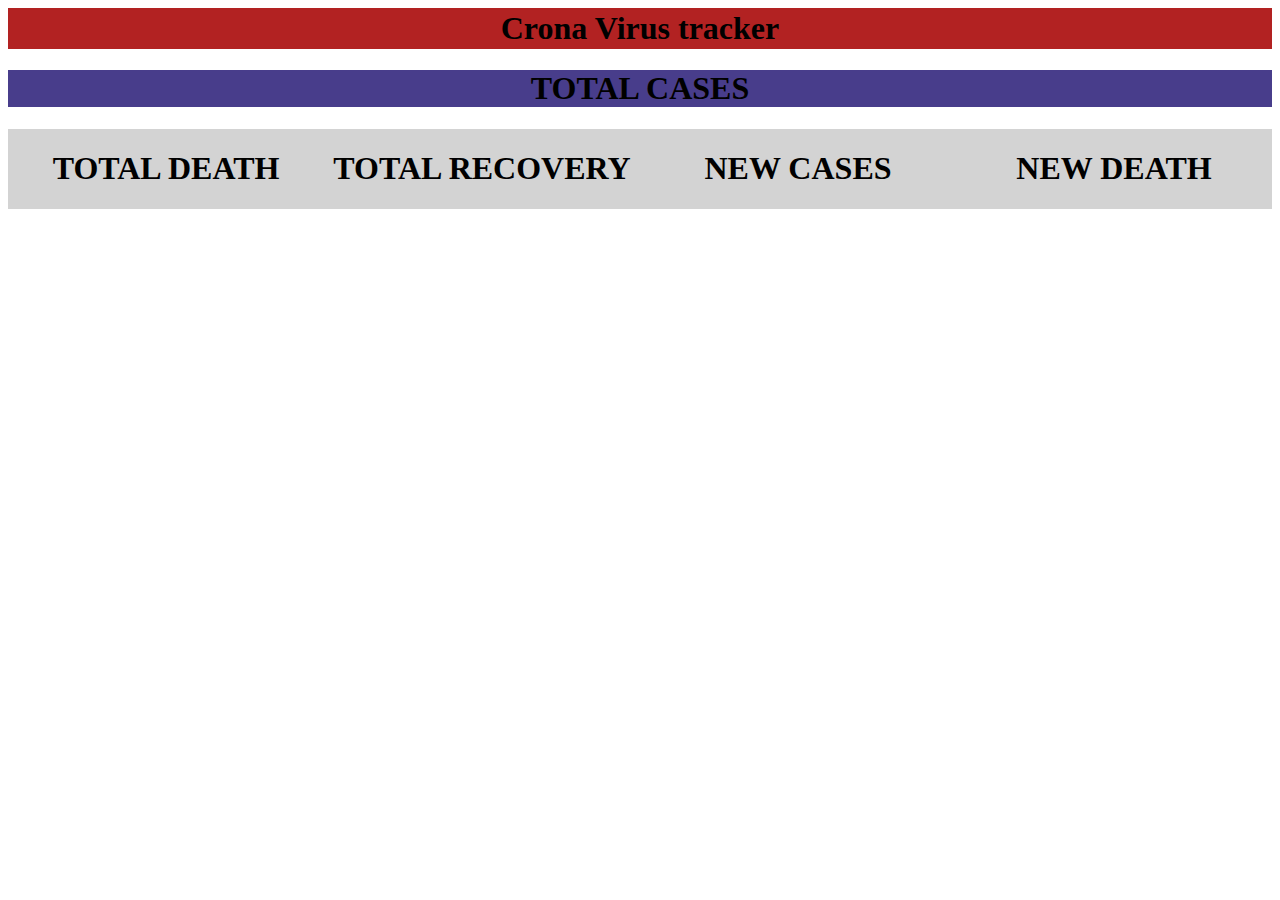
<file: First_app/Index.html>
<!DOCTYPE html>
<html>
   <head>
       <title>My Simple Crona Virus Tracker</title>
       <link rel="stylesheet" href="mystyle.css">
       
   </head>
   <body>
       
     <h1 id="idHead"> Crona Virus tracker</h1>
     <div id="idDMainHead">
         <h1>TOTAL CASES</h1>
         <P id="idTotalCase"></P>
     </div>
    <div class="clSec2">
        <div class="clSubHead">
            <h1>TOTAL DEATH</h1>
            <p id="idTotalDeath"></p>
        </div>
        <div class="clSubHead">
            <h1>TOTAL RECOVERY</h1>
            <p id="idTotalRecovery"></p>
        </div>
        <div class="clSubHead">
            <h1>NEW CASES</h1>
            <p id="idNewCases"></p>
        </div>
        <div class="clSubHead">
            <h1>NEW DEATH</h1>
            <p id="idNewDeath"></p>
        </div>
    </div>
    <script src="myscript.js"></script>
   </body>

</html>
</file>
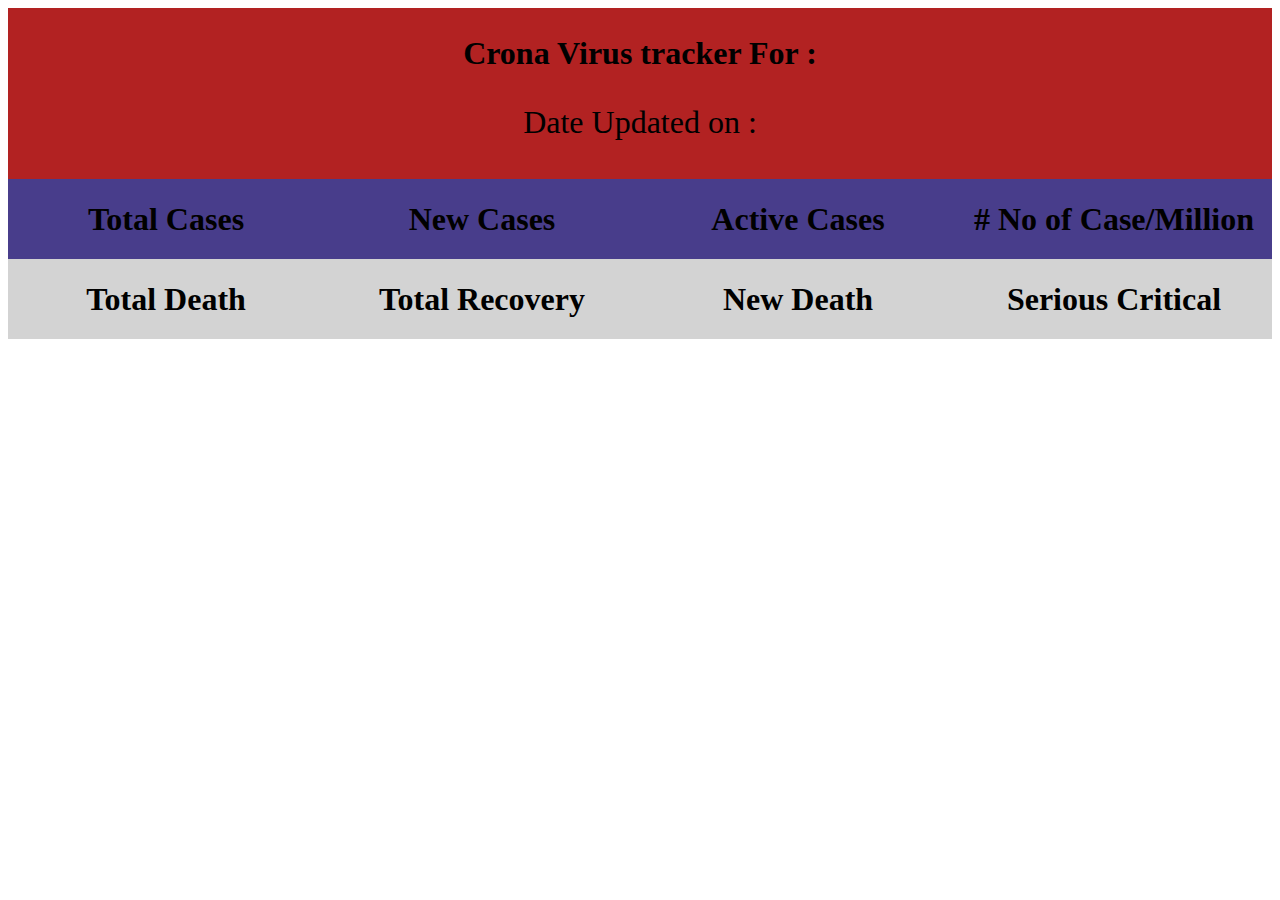
<file: Second_app/Index.html>
<!DOCTYPE html>
<html>
   <head>
       <title>My Simple Crona Virus Tracker</title>
       <link rel="stylesheet" href="mystyle.css">
       
   </head>
   <body>
     
     <div id="idTopHead">
        <h1 id="idHead"> Crona Virus tracker For : <Span id="idcountry"></Span></h1>
        <p id="idPara">Date Updated on : <span id="idlupdt"></span></p>
        
     </div>
     
     <div id="idDMainHead">
         <div class="clMainHead">
            <h1>Total Cases</h1>
            <P id="idTotalCase"></P>
         </div>
         <div class="clMainHead">
            <h1>New Cases</h1>
            <P id="idNewCase"></P>
         </div>
         <div class="clMainHead">
            <h1>Active Cases</h1>
            <P id="idActiveCase"></P>
         </div>
         <div class="clMainHead">
            <h1># No of Case/Million</h1>
            <P id="idTotalCasePerPop"></P>
         </div>
     </div>
    <div class="clSec2">
        <div class="clSubHead">
            <h1>Total Death</h1>
            <p id="idTotalDeath"></p>
        </div>
        <div class="clSubHead">
            <h1>Total Recovery</h1>
            <p id="idTotalRecovery"></p>
        </div>
        <div class="clSubHead">
            <h1>New Death</h1>
            <p id="idNewDeath"></p>
        </div>
        <div class="clSubHead">
            <h1>Serious Critical</h1>
            <p id="idSeriousCritical"></p>
        </div>
    </div>
 
     <script src="myscript.js"></script>
   </body>

</html>
</file>
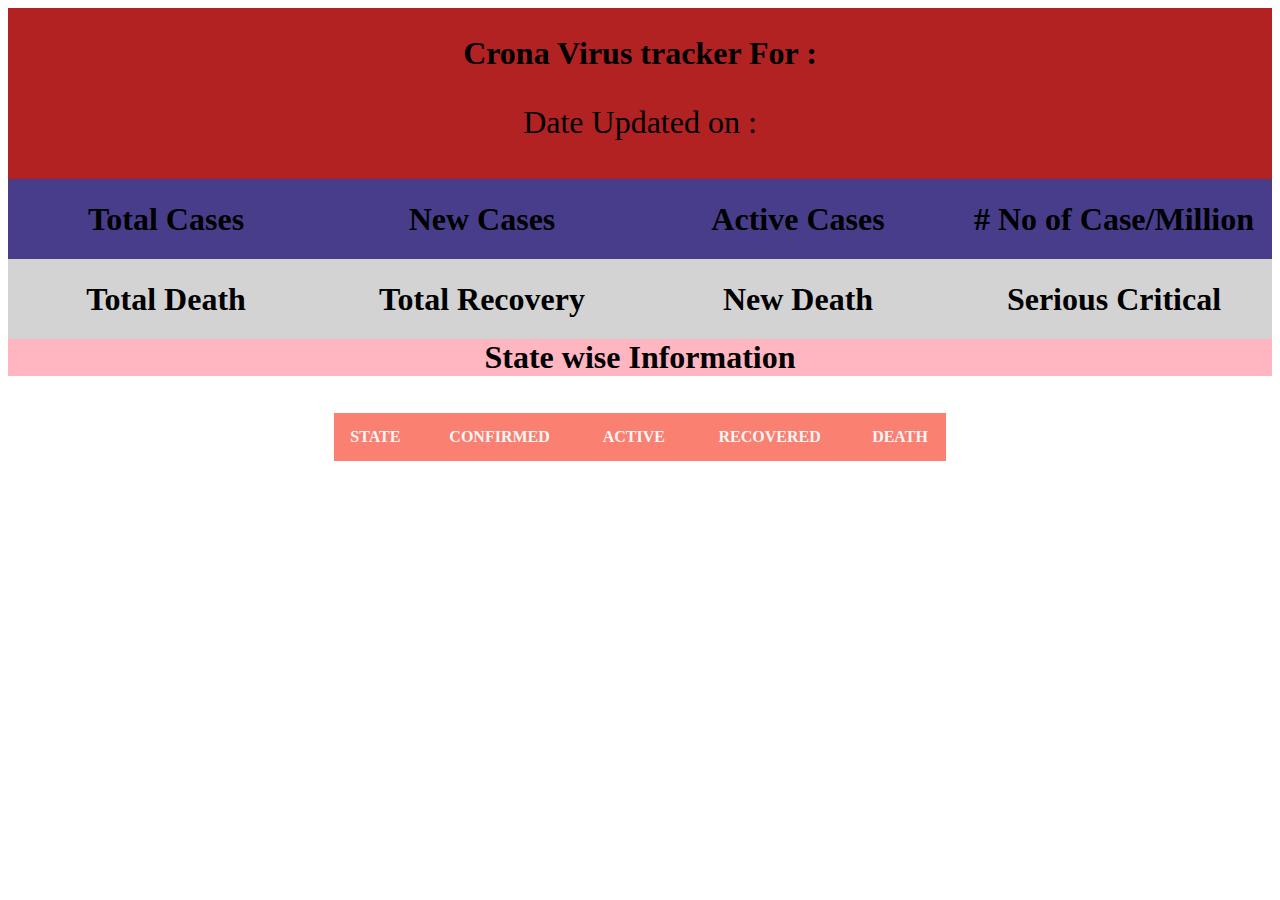
<file: Third_app/Index.html>
<!DOCTYPE html>
<html>
   <head>
       <meta charset='utf-8'>
       <meta http-equiv='X-UA-Compatible' content='IE=edge'>
       <meta name='viewport' content='width=device-width, initial-scale=1'>
       <title>My Simple Crona Virus Tracker</title>
       <link rel="stylesheet" href="mystyle.css">
       
   </head>
   <body>
     
     <div id="idTopHead">
        <h1 id="idHead"> Crona Virus tracker For : <Span id="idcountry"></Span></h1>
        <p id="idPara">Date Updated on : <span id="idlupdt"></span></p>
        
     </div>
     
     <div id="idDMainHead">
         <div class="clMainHead">
            <h1>Total Cases</h1>
            <P id="idTotalCase"></P>
         </div>
         <div class="clMainHead">
            <h1>New Cases</h1>
            <P id="idNewCase"></P>
         </div>
         <div class="clMainHead">
            <h1>Active Cases</h1>
            <P id="idActiveCase"></P>
         </div>
         <div class="clMainHead">
            <h1># No of Case/Million</h1>
            <P id="idTotalCasePerPop"></P>
         </div>
     </div>
    <div class="clSec2">
        <div class="clSubHead">
            <h1>Total Death</h1>
            <p id="idTotalDeath"></p>
        </div>
        <div class="clSubHead">
            <h1>Total Recovery</h1>
            <p id="idTotalRecovery"></p>
        </div>
        <div class="clSubHead">
            <h1>New Death</h1>
            <p id="idNewDeath"></p>
        </div>
        <div class="clSubHead">
            <h1>Serious Critical</h1>
            <p id="idSeriousCritical"></p>
        </div>
    </div>
    <div id="idDTable">
        <h1 id="idHtable">State wise Information</h1>
        <table id="idTStateWise">
            <tr>
                <th>State</th>
                <th>Confirmed</th>
                <th>Active</th>
                <th>Recovered</th>
                <th>Death</th>
            </tr>
        </table>
    </div>
 
    <script src="myscript.js"></script>
   </body>

</html>
</file>
<file: First_app/mystyle.css>
* {
    box-sizing: border-box;
}

#idHead {
    text-align: center;
    background-color: firebrick;
    margin: 0;
    padding: 2px;
}
#idDMainHead {
    text-align: center;
    background-color: darkslateblue;
}

.clSubHead {
    background-color: lightgrey;
    text-align: center;
    width: 25%;
    float: left;
    pad: 2px;
}
</file>
<file: Second_app/mystyle.css>
* {
    box-sizing: border-box;
}

#idTopHead {
    background :firebrick ;
    margin: 0;
    width: 100%;
    text-align: center;
    padding : 6px;
       }

#idPara{
    font-size: xx-large ;
    color: black ;
    
}
.clMainHead {
    text-align: center;
    background-color: darkslateblue;
    width: 25%;
    float: left;
    pad: 8px;
    position: relative;
}

.clMainHead ::after{
    content: "";
}
.clSubHead {
    background-color: lightgrey;
    text-align: center;
    width: 25%;
    float: left;
    pad: 12px;
    position: relative;
}
}
</file>
<file: Third_app/mystyle.css>
* {
    box-sizing: border-box;
}

#idTopHead {
    background :firebrick ;
    margin: 0;
    width: 100%;
    text-align: center;
    padding : 6px;
       }

#idPara{
    font-size: xx-large ;
    color: black ;
    
}
.clMainHead {
    text-align: center;
    background-color: darkslateblue;
    width: 25%;
    float: left;
    pad: 8px;
    position: relative;
}

.clMainHead ::after{
    content: "";
}
.clSubHead {
    background-color: lightgrey;
    text-align: center;
    width: 25%;
    float: left;
    pad: 12px;
    position: relative;
}

*Styiling the State table*/

#idDTable{
    text-align:center;
    margin: 20 px 20px ;
}

#idHtable{
    
    text-align:center;
    background-color: lightpink;
}
table{
    width: 50%;
    padding: 15px 10px;
    margin-left: 25%;
    
    text-align: center;
    border-spacing: 0;
    
}
tr:first-child{
    background-color: red;
    color: #fafafa;
    text-transform: uppercase;
}
th{
    padding: 15px 0;
    border: none;
    border-spacing: 0;
    
}
tr:nth-child(even){
    background-color: #fafafa;
     
}
tr:nth-child(odd){
    background-color: salmon;
    color: whitesmoke;
}
tr td{
    padding: 15px 0;
    
    
}
</file>
